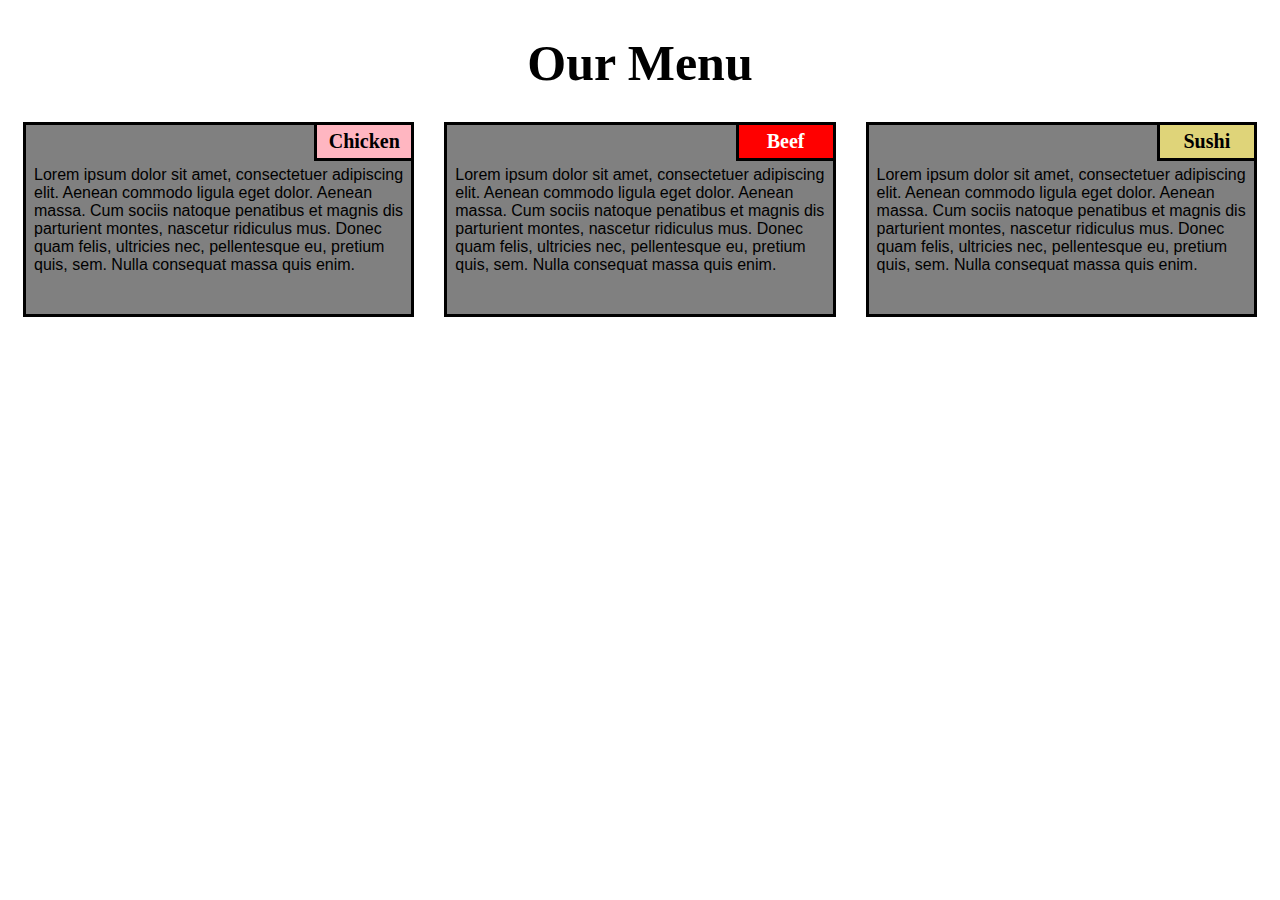
<file: Module-2 solution/index.html>
<!DOCTYPE html>
<html lang="en">

<head>
    <meta charset="utf-8">
    <title>module2-solution</title>
    <meta name="viewport" content="width=device-width,initial-scale=1.0">
    <link rel="stylesheet" type="text/css" href="css/style.css">
</head>


<body>
    <h1>Our Menu</h1>
    <div  class="di column-lg-4 colmn-md-6 colmn-sm-12">
        <div class="di1">
            <p class="sub1">Chicken</p>
            <p class="content">
                Lorem ipsum dolor sit amet, consectetuer adipiscing elit. Aenean commodo ligula eget dolor. Aenean massa. Cum sociis natoque penatibus et magnis dis parturient montes, nascetur ridiculus mus. Donec quam felis, ultricies nec, pellentesque eu, pretium quis, sem. Nulla consequat massa quis enim.
            </p>
        </div>
    </div>
    <div  class="di column-lg-4 colmn-md-6 colmn-sm-12">
        <div class="di1">
            <p class="sub2">Beef</p>
            <p class="content">
                Lorem ipsum dolor sit amet, consectetuer adipiscing elit. Aenean commodo ligula eget dolor. Aenean massa. Cum sociis natoque penatibus et magnis dis parturient montes, nascetur ridiculus mus. Donec quam felis, ultricies nec, pellentesque eu, pretium quis, sem. Nulla consequat massa quis enim.
             </p>
        </div>
    </div>
    <div class="di column-lg-4 colmn-md-12 colmn-sm-12">
        <div class="di1">
            <p class="sub3">Sushi</p>
            <p class="content">
                Lorem ipsum dolor sit amet, consectetuer adipiscing elit. Aenean commodo ligula eget dolor. Aenean massa. Cum sociis natoque penatibus et magnis dis parturient montes, nascetur ridiculus mus. Donec quam felis, ultricies nec, pellentesque eu, pretium quis, sem. Nulla consequat massa quis enim.
            </p>
        </div>
    </div>
</body>

</html>
</file>
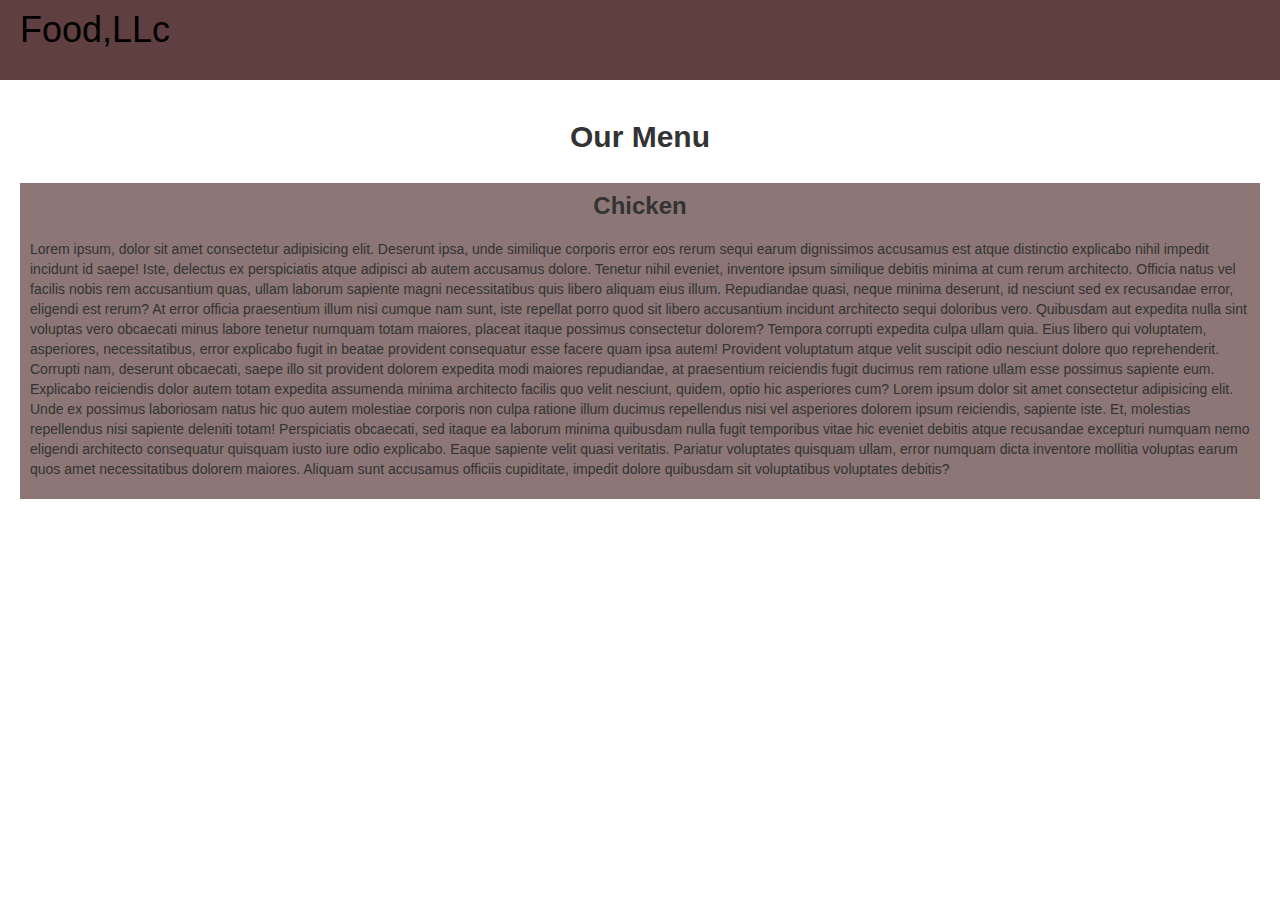
<file: module-3 Assignment/index.html>
<!DOCTYPE html>
<html lang="en">
<head>
    <title>Test</title>
    <meta charset="utf-8">
    <meta name="keywords" conytent="hii,hello,how are you">
    <meta name="viewport" content="width=device-width, initial-scale=1.0">
   <link rel="stylesheet" href="bootstrap.css">
   <link rel="stylesheet" href="style.css">

  
</head>
<body>
<nav>
    <div>
        <div class="nav">
        <h1 style="display: inline;color: black;"><a href="" > Food,LLc</a></h1></div><br> 
            <button  type="button"  class="hidden-md hidden-lg hidden-sm">
                <span class="bar-icon"> </span>
                <span class="bar-icon"> </span>
                <span class="bar-icon"> </span>
            </button>
      
            <ul style="list-style-type:none;display:none;margin: 0;padding: 0%;"  >
                <hr ><li style="margin: 0%;"><h4><a href="">Chicken</a></h4></li><hr >
                <li><h4><a href="">Beef</a></h4></li><hr>
                <li><h4><a href="">Sushi</a></h4></li><hr>
            </ul>
        </div>
    </div>
</nav>
<div style="margin:10px;">
    <h2>Our Menu</h2><br>
    <div class="content">
        <h3> Chicken</h3><br>
    <p>Lorem ipsum, dolor sit amet consectetur adipisicing elit. Deserunt ipsa, unde similique corporis error eos rerum sequi earum dignissimos accusamus est atque distinctio explicabo nihil impedit incidunt id saepe! Iste, delectus ex perspiciatis atque adipisci ab autem accusamus dolore. Tenetur nihil eveniet, inventore ipsum similique debitis minima at cum rerum architecto. Officia natus vel facilis nobis rem accusantium quas, ullam laborum sapiente magni necessitatibus quis libero aliquam eius illum. Repudiandae quasi, neque minima deserunt, id nesciunt sed ex recusandae error, eligendi est rerum? At error officia praesentium illum nisi cumque nam sunt, iste repellat porro quod sit libero accusantium incidunt architecto sequi doloribus vero. Quibusdam aut expedita nulla sint voluptas vero obcaecati minus labore tenetur numquam totam maiores, placeat itaque possimus consectetur dolorem? Tempora corrupti expedita culpa ullam quia. Eius libero qui voluptatem, asperiores, necessitatibus, error explicabo fugit in beatae provident consequatur esse facere quam ipsa autem! Provident voluptatum atque velit suscipit odio nesciunt dolore quo reprehenderit. Corrupti nam, deserunt obcaecati, saepe illo sit provident dolorem expedita modi maiores repudiandae, at praesentium reiciendis fugit ducimus rem ratione ullam esse possimus sapiente eum. Explicabo reiciendis dolor autem totam expedita assumenda minima architecto facilis quo velit nesciunt, quidem, optio hic asperiores cum? Lorem ipsum dolor sit amet consectetur adipisicing elit. Unde ex possimus laboriosam natus hic quo autem molestiae corporis non culpa ratione illum ducimus repellendus nisi vel asperiores dolorem ipsum reiciendis, sapiente iste. Et, molestias repellendus nisi sapiente deleniti totam! Perspiciatis obcaecati, sed itaque ea laborum minima quibusdam nulla fugit temporibus vitae hic eveniet debitis atque recusandae excepturi numquam nemo eligendi architecto consequatur quisquam iusto iure odio explicabo. Eaque sapiente velit quasi veritatis. Pariatur voluptates quisquam ullam, error numquam dicta inventore mollitia voluptas earum quos amet necessitatibus dolorem maiores. Aliquam sunt accusamus officiis cupiditate, impedit dolore quibusdam sit voluptatibus voluptates debitis?</p>
    </div>
</div>
</body>
<script>
    var b= document.querySelector("button");
    b.onclick=but;
    function but(){
        var c=document.querySelector("ul");
        c.style.display="block";
    }
</script>
</html>
</file>
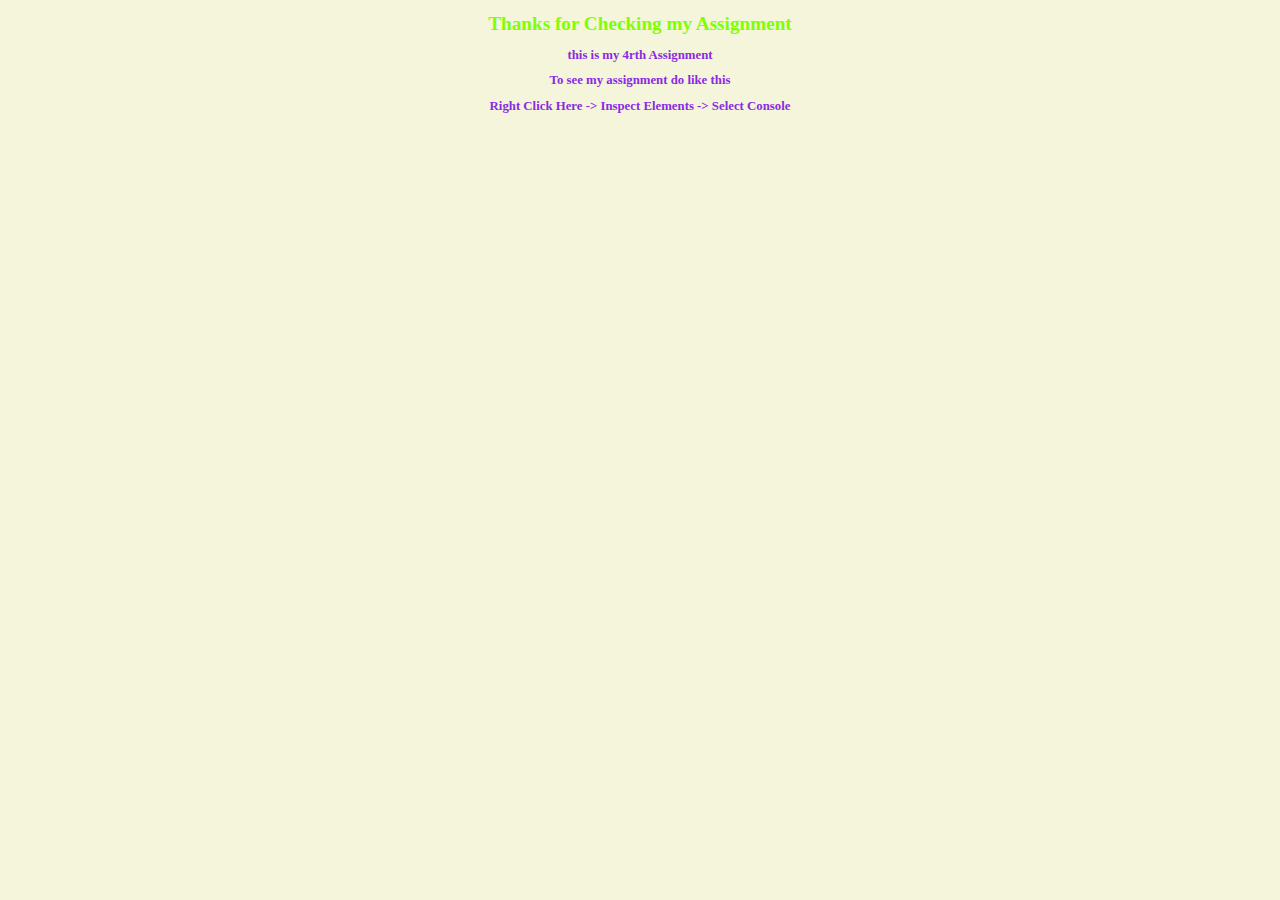
<file: module-4 Assignment/index.html>
<!DOCTYPE html>
<html lang="en">
    <head>
        <title>Assignment 4</title>
        <link rel="stylesheet" href="style.css">
        <meta charset="UTF-8">
        <meta name="viewport" content="width=device-width,initial-scale=1">
        <script src="javascript.js"></script>
    </head>
    <body align="center">
        
            <h1> Thanks for Checking my Assignment</h1>
            <h2> this is my 4rth Assignment</h2>
            <h2>To see my assignment do like this</h2>
            <h2>Right Click Here -> Inspect Elements -> Select Console</h2>


            <script>
                js();
           </script>
          
    
       
    </body>
   
</html>
</file>
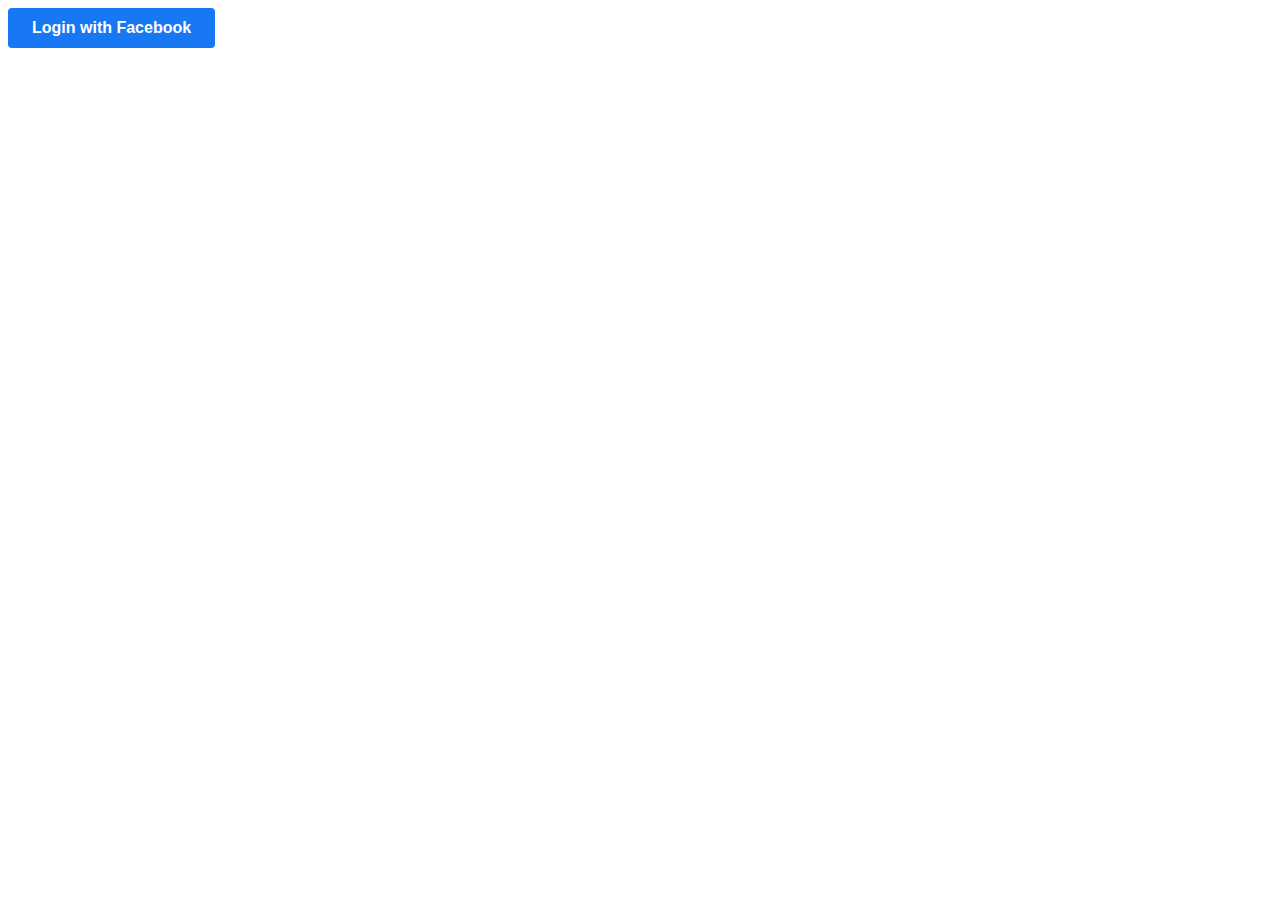
<file: try (1).html>
<!DOCTYPE html>
<html lang="en">
<head>
  <meta charset="UTF-8">
  <meta name="viewport" content="width=device-width, initial-scale=1.0">
  <title>Login Example</title>
  <script>
    window.fbAsyncInit = function () {
      // JavaScript SDK configuration and setup
      FB.init({
        appId: '2690570337772800', // Facebook App ID
        cookie: true, // enable cookies
        xfbml: true, // parse social plugins on this page
        version: 'v19.0' //Graph API version
      });
    };

    // Load the JavaScript SDK asynchronously
    (function (d, s, id) {
      var js, fjs = d.getElementsByTagName(s)[0];
      if (d.getElementById(id)) return;
      js = d.createElement(s); js.id = id;
      js.src = "https://connect.facebook.net/en_US/sdk.js";
      fjs.parentNode.insertBefore(js, fjs);
    }(document, 'script', 'facebook-jssdk'));

    const sessionInfoListener = (event) => {
      if (event.origin !== "https://www.facebook.com") return;
      try {
        const data = JSON.parse(event.data);
        if (data.type === 'WA_EMBEDDED_SIGNUP') {
          // if user finishes the Embedded Signup flow
          if (data.event === 'FINISH') {
            const {phone_number_id, waba_id} = data.data;
          }
          // if user cancels the Embedded Signup flow
          else {
            const{current_step} = data.data;
          }
        }
      } catch {
        // Don’t parse info that’s not a JSON
        console.log('Non JSON Response', event.data);
      }
    };

    window.addEventListener('message', sessionInfoListener);

    // Facebook Login with JavaScript SDK
    function launchWhatsAppSignup() {
      // Conversion tracking code

      // Launch Facebook login
      FB.login(function (response) { 
        console.log(response);
       if (response.authResponse) {
    const code = response.authResponse.code;
    
    // Construct the URL with the code as a query parameter
    const url = `https://localhost:44339/api/EmbeddedSignUp?BusinessId=99969011-7B1D-4C2D-92A6-FBA9CA31A261&code=${code}`;

    // Make a POST request using fetch
    fetch(url, {
        method: 'POST',
        headers: {
            'Accept': '*/*'
        }
    })
    .then(response => {
        // Check if the response is successful (status code 2xx)
        if (response.ok) {
            // Handle the successful response here
            console.log('API call successful');
        } else {
            // Handle errors here
            console.error('API call failed');
        }
    })
    .catch(error => {
        // Handle network errors here
        console.error('Network error:', error);
    });
} else {
    console.log('User cancelled login or did not fully authorize.');
}

      }, {
        
        config_id: '450495777451034', // Replace with your configuration ID
        response_type: 'code', 
        override_default_response_type: true,
         scope: 'whatsapp_business_management, whatsapp_business_messaging',
        extras: {
          setup: {
            // Prefilled data can go here
          }
        }
      });
    }
  </script>
</head>
<body>
  <!-- Your button goes here -->
  <button onclick="launchWhatsAppSignup()" style="background-color: #1877f2; border: 0; border-radius: 4px; color: #fff; cursor: pointer; font-family: Helvetica, Arial, sans-serif; font-size: 16px; font-weight: bold; height: 40px; padding: 0 24px;">Login with Facebook</button>
</body>
</html>
</file>
<file: Module-2 solution/css/style.css>
/*basic style*/
    * {
        box-sizing: border-box;
    }

    body {
        background-color: white;
    }

    h1 {
       margin-bottom: 15px;
    text-align: center;
    color: black;
    font-size: 50px;
    }

    .di {
        position: relative;
        padding: 15px;
        width: 90%;
    }

    p {
        position: relative;
        clear: right;
    }

    .di1 {
        position: relative;
        background-color: gray;
        border: 3.5px solid black;
        width: 100%;
        margin-left: auto;
        margin-right: auto;
        margin-bottom: auto;
    }

    .sub1 {
        float: right;
        width: 100px;
        padding: 5px;
        margin: -3px -3px 0px;
        border: 3.5px solid black;
        text-align: center;
        font-size: 125%;
        font-weight: bold;
        background-color: #FFB6C1;

    }

    .sub2 {
        float: right;
        color: white;
        width: 100px;
        padding: 5px;
        margin: -3px -3px 0px;
        border: 3.5px solid black;
        text-align: center;
        font-size: 125%;
        font-weight: bold;
        background-color: #FF0000;

    }

    .sub3 {
        color: black;
        float: right;
        width: 100px;
        padding: 5px;
         margin: -3px -3px 0px;
        border: 3.5px solid black;
        text-align: center;
        font-size: 125%;
        font-weight: bold;
        background-color: rgb(223, 212, 121);

    }

    .content {
        padding: 5px;
        border: none;
        background-color: gray;
        font-family: Helvetica;
        color: black;
        margin: 3px ;
        height: 150px;
        overflow: auto;
    }

    .row {
        width: 90%;
    }

    /*desktop version*/
    @media (min-width: 992px) {
        .column-lg-4 {
            float: left;
            width: 33.33%;
        }
    }

    /*tablet version*/
    @media (min-width: 768px) and (max-width: 991px) {
        .colmn-md-6 {
            float: left;
            width: 50%;
            margin-left: auto;
            margin-right: auto;
        }

        .colmn-md-12 {
            float: left;
            width: 100%;
            margin-left: auto;
            margin-right: auto;
        }
    }

    /*mobile version*/
    @media (max-width: 767px) {
        .colmn-sm-12 {
            float: left;
            width: 100%;
        }
    }
</file>
<file: module-3 Assignment/style.css>
.nav{
    background-color: rgb(95, 63, 63);
    margin:0px;
    padding:10px;
    height: 80px;
   
    
}
button{
    width: 40px;
    height:40px;
  background:rgb(117, 87, 87);
  color:aliceblue;
    margin-right: 20px;
    padding:0;
    position: absolute;
    right: 10px;
    top: 30px;
    border-radius: 10px;
}
.bar-icon{
    width:30px;
    height:1px;
    padding:1px;
    margin:2px;
    display: block;
    text-align: center;
    border:1px solid black;

}
hr{
    margin: 0%;
   
}

li{
    margin: 0%;
    padding: 0%;
}
li a{
    display: block;
   margin:0;
  
    text-align: center;
   
}
a:hover{
    text-decoration:none;
    background-color: rgb(117, 87, 87) ;
    font-size: 30px;
}
a{
    color: black;
    padding:10px;
    
}
h2{
    font-weight: bold;
    text-align: center;
}
h3{
    font-weight: bold;
    text-align: center;
    margin: 0;
    padding: 0;
}
.content{
    margin: 0px 10px 0px 10px;
    text-align: left;
    background-color: rgb(140, 118, 118) ;
    padding:10px;
}
@media screen and (max-width:767.2px) {
    .content{
        margin: 0px 10% 0px 10%;
    }
    
}
</file>
<file: module-4 Assignment/style.css>
body{
    background-color: beige;
}


h1{
    font-size: 1.2em;
    color: chartreuse;

}
h2{
    font-size: 0.8em;
    color: blueviolet;
}
</file>
